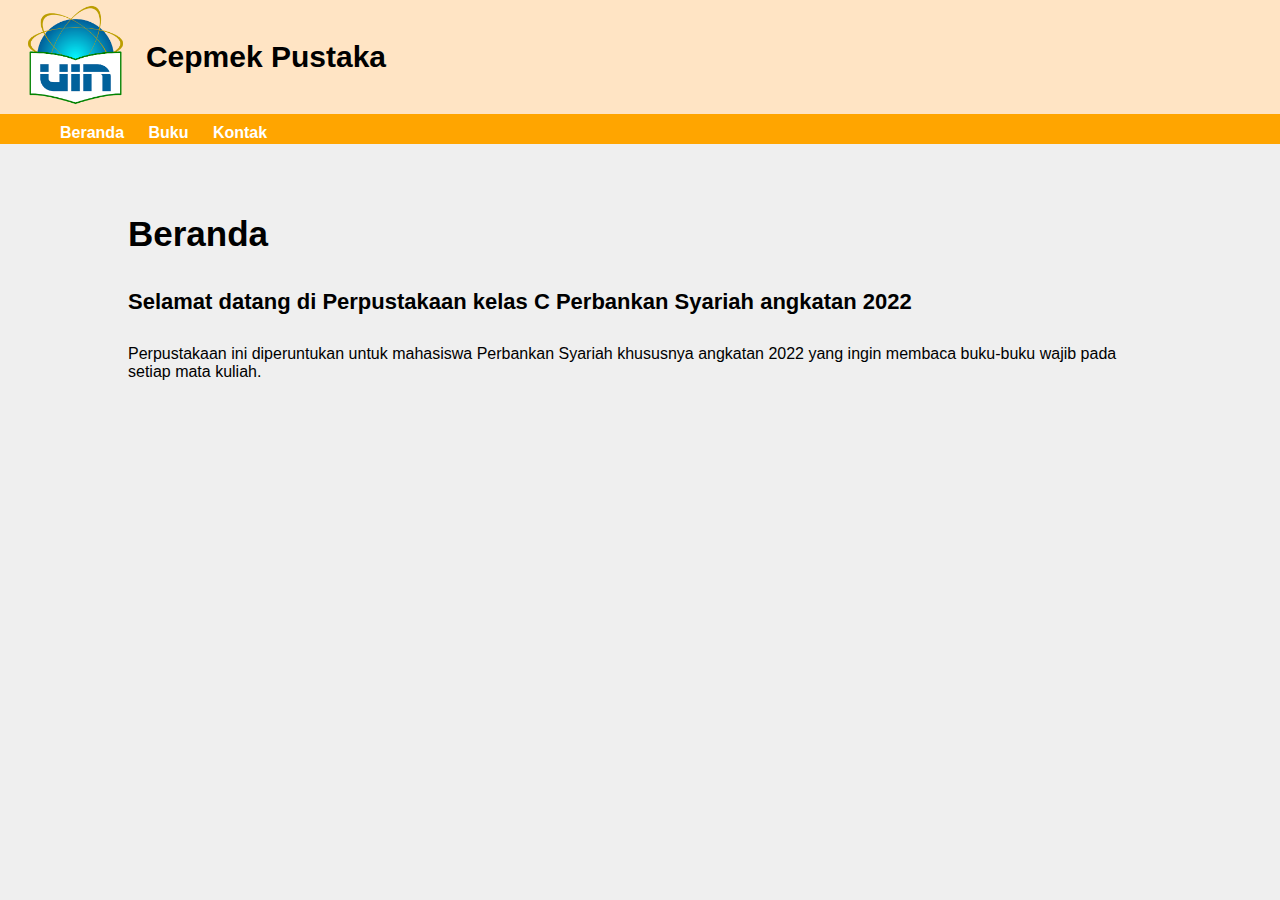
<file: index.html>
<!DOCTYPE html>
<html>
	<head>
		<meta charset="utf-8">
		<meta name="viewport" content="width=device-width, initial-scale=1">
		<title>Cepmek Pustaka</title>
		<link rel="stylesheet" type="text/css" href="style.css">

	</head>
	<body>
		<div class="header">
			<div class="header-logo">
				<img src="Logo UIN JKT.png" alt="logo">
			</div>
			<div class="header-title">
				<a href="index.html">Cepmek Pustaka</a>
			</div>

		</div>
			

		<ul class="nav">
			<li class="nav-item"><a href="index.html">Beranda</a></li>
			<li class="nav-item"><a href="buku.html">Buku</a></li>
			<li class="nav-item"><a href="kontak.html">Kontak</a></li>
			
		</ul>

		<div class="konten">
			<h1>Beranda</h1>

			<h2>Selamat datang di Perpustakaan kelas C Perbankan Syariah angkatan 2022</h2>

			<p>Perpustakaan ini diperuntukan untuk mahasiswa Perbankan Syariah khususnya angkatan 2022 yang ingin membaca buku-buku wajib pada setiap mata kuliah.</p>
		</div>

	</body>
</html>
</file>
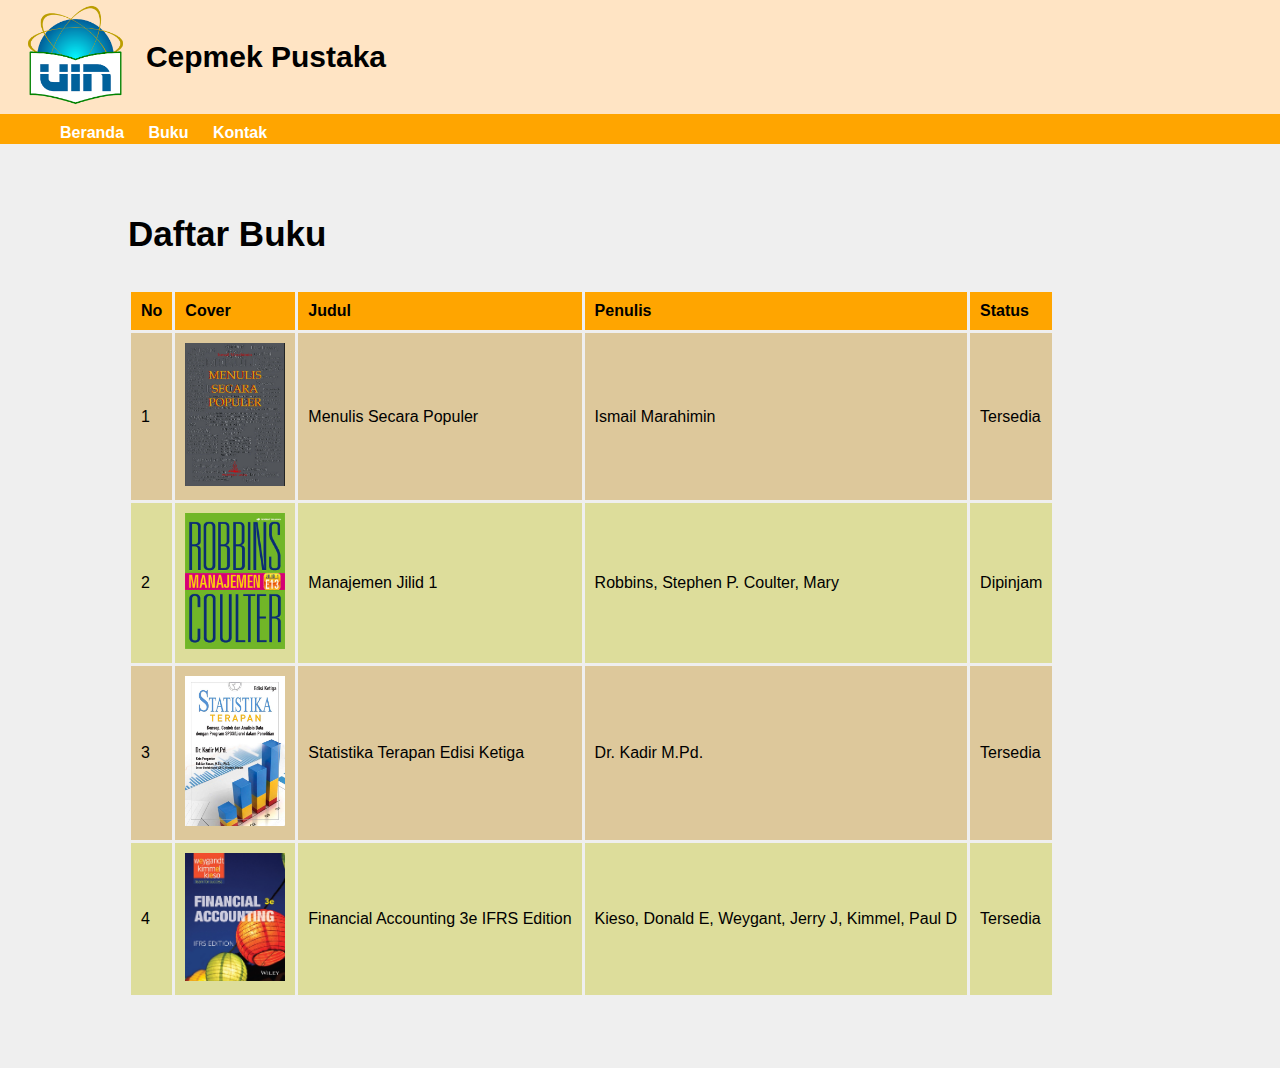
<file: buku.html>
<!DOCTYPE html>
<html>
	<head>
		<meta charset="utf-8">
		<meta name="viewport" content="width=device-width, initial-scale=1">
		<title>Cepmek Pustaka - Buku</title>
		<link rel="stylesheet" type="text/css" href="style.css">
	</head>
	<body>
		<div class="header">
			<div class="header-logo">
				<img src="Logo UIN JKT.png" alt="logo">
			</div>
			<div class="header-title">
				<a href="index.html">Cepmek Pustaka</a>
			</div>

		</div>
			

		<ul class="nav">
			<li class="nav-item"><a href="index.html">Beranda</a></li>
			<li class="nav-item"><a href="buku.html">Buku</a></li>
			<li class="nav-item"><a href="kontak.html">Kontak</a></li>
			
		</ul>

		<div class="konten">
			<h1>Daftar Buku</h1>


			<table class="tabel">
				<tr class="tabel-header">
					<th>No</th>
					<th>Cover</th>
					<th>Judul</th>
					<th>Penulis</th>
					<th>Status</th>
				</tr>

				<tr class="tabel-konten">
					<td>1</td>
					<td><img src="Menulis Populer.jpg" alt="Menulis Populer"></td>
					<td>Menulis Secara Populer</td>
					<td>Ismail Marahimin</td>
					<td>Tersedia</td>
				</tr>

			<tr class="tabel-konten genap">
				<td>2</td>
				<td><img src="Manajemen.jpg" alt="Manajemen"></td>
				<td>Manajemen Jilid 1</td>
				<td> Robbins, Stephen P. Coulter, Mary</td>
				<td>Dipinjam</td>
			</tr>

			<tr class="tabel-konten">
				<td>3</td>
				<td><img src="Statistika.jpg" alt="Statistika"></td>
				<td>Statistika Terapan Edisi Ketiga</td>
				<td>Dr. Kadir M.Pd.</td>
				<td>Tersedia</td>
			</tr>

			<tr class="tabel-konten genap">
				<td>4</td>
				<td><img src="Akuntansi.jpg" alt="Akuntansi"></td>
				<td>Financial Accounting 3e IFRS Edition</td>
				<td>Kieso, Donald E, Weygant,  Jerry J, Kimmel, Paul D</td>
				<td>Tersedia</td>
			</tr>

			</table>
		</div>

	</body>
</html>
</file>
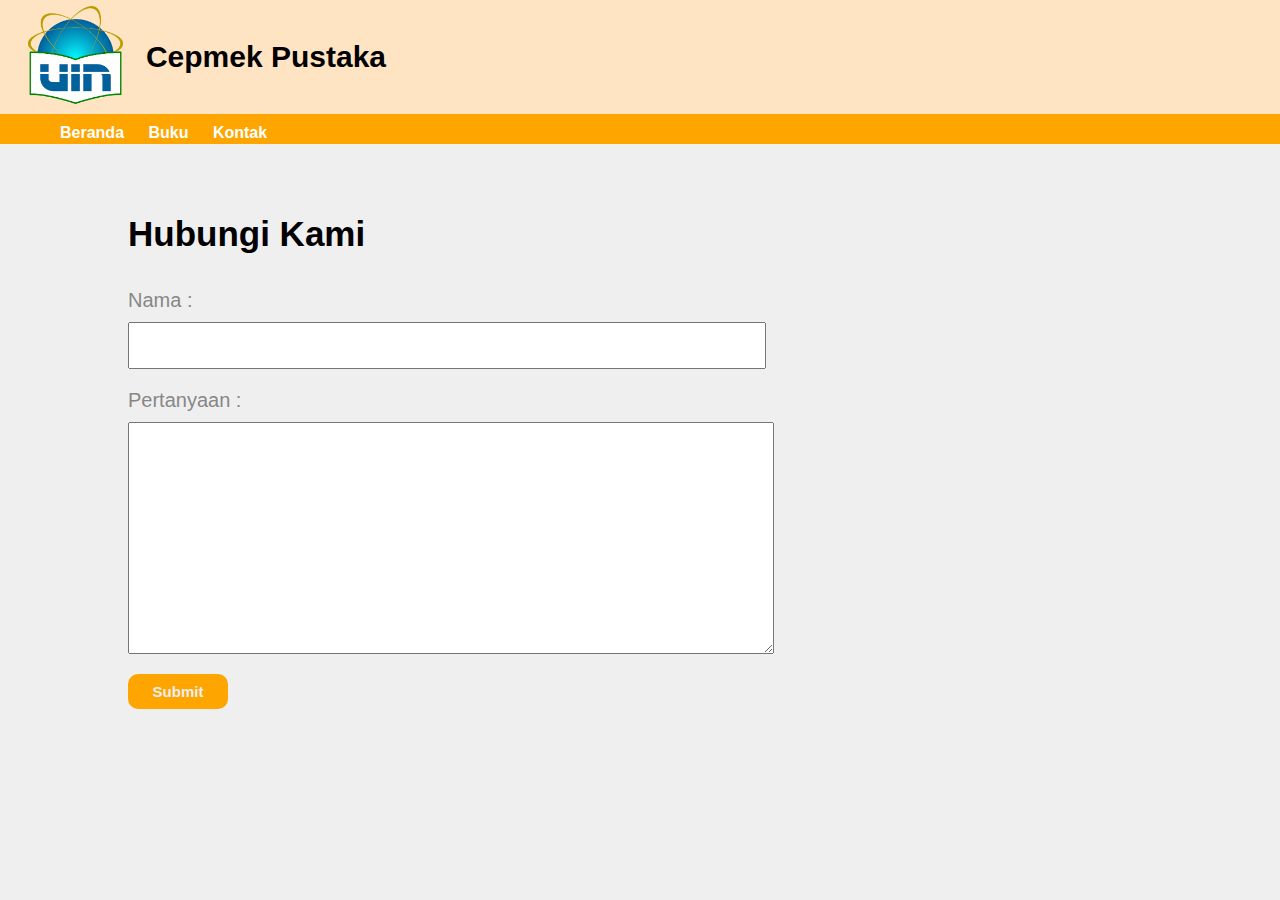
<file: kontak.html>
<!DOCTYPE html>
<html>
	<head>
		<meta charset="utf-8">
		<meta name="viewport" content="width=device-width, initial-scale=1">
		<title>Cepmek Pustaka - Kontak</title>
		<link rel="stylesheet" type="text/css" href="style.css">
	</head>
	<body>
		<div class="header">
			<div class="header-logo">
				<img src="Logo UIN JKT.png" alt="logo">
			</div>
			<div class="header-title">
				<a href="index.html">Cepmek Pustaka</a>
			</div>

		</div>
			

		<ul class="nav">
			<li class="nav-item"><a href="index.html">Beranda</a></li>
			<li class="nav-item"><a href="buku.html">Buku</a></li>
			<li class="nav-item"><a href="kontak.html">Kontak</a></li>
			
		</ul>

		<div class="konten">
			<h1>Hubungi Kami</h1>

			<form>
				<div class="form-grup">
					<label for="data_nama">Nama :
						<input type="text" id="data_nama" for="data_nama"></label>
				</div>

				<div class="form-grup">
					<label for="data_tanya">Pertanyaan :</label>
					<textarea name="data_tanya" id="data_tanya"></textarea>
				</div>

				<button type="submit" class="tombol">Submit</button>
			</form>
		</div>

	</body>
</html>
</file>
<file: style.css>
*{
	font-family: Arial;
	margin: 0;

}
body {
	background-color: #efefef;
}
/*Header*/
.header {
	display: flex;
	background-color: bisque;
	padding: 5px;
	margin: 0;
}

.header-logo{
	margin-top: auto;
	margin-bottom: auto;
}

.header-logo img{
	height: 100px;
}

.header-title {
	margin-top: auto;
	margin-bottom: auto;
	margin-left: 0px;
}

.header-title a{
	text-decoration: none;
	font-size: 30px;
	font-weight: bold;
	color: black;
}

/*Nav Bar*/

.nav {
	background-color: orange;
	padding-top: 10px;
	margin-top: 0px;
}

.nav-item {
	display: inline-block;
	margin-left:20px ;
	height: 20px;

}

.nav-item a{
	color: white;
	font-weight: bold;
	text-decoration: none;
}

.nav-item a:hover {
	color: black;
	transition: 1s;
}

/*Konten*/

.konten {
	width: 80%;
	margin: 70px auto;
}


.konten h1{
	
	font-size: 35px;
	margin: 35px auto;
}

.konten h2 {
	font-size: 22px;
	margin: 30px auto;
	
}

/*Tabel*/

.tabel {
	border-spacing: 3px;

}

.tabel-header {
	background-color: orange;
}

.tabel-header th{
	padding: 10px;
	text-align: left;

}

.tabel-konten{
	background-color: rgba(190, 130, 0, .35);
}

.genap{
	background-color: rgba(190, 190, 0, .35);
}

.tabel-konten td{
	padding: 10px;
}

td>img {
	width: 100px;
}

.tabel-konten:hover{
	background-color: aliceblue;
	transition: .5s;
}


/*Form*/

.form-grup {
	margin-top: 20px;
	margin-bottom: 20px;

}

.form-grup label{
	display: block;
	font-size: 20px;
	color: rgb(135, 135, 135);
}

.form-grup input{
	display: block;
	margin-top: 10px;
	width: 60%;
	padding: 10px;
	font-size: 20px;
}

.form-grup textarea{
	display: block;
	margin-top: 10px;
	height: 200px;
	width: 60%;
	padding: 15px;
	font-size: 15px;
}

.tombol{
	width: 100px;
	height: 35px;
	font-size: 15px;
	font-weight: bold;
	color: #efefef;
	background-color: orange;
	border: 0px;
	border-radius: 10px;
	cursor: pointer;
}

.tombol:hover{
	background-color: aqua;
	color: black;
	transition: .5s;
}
</file>
